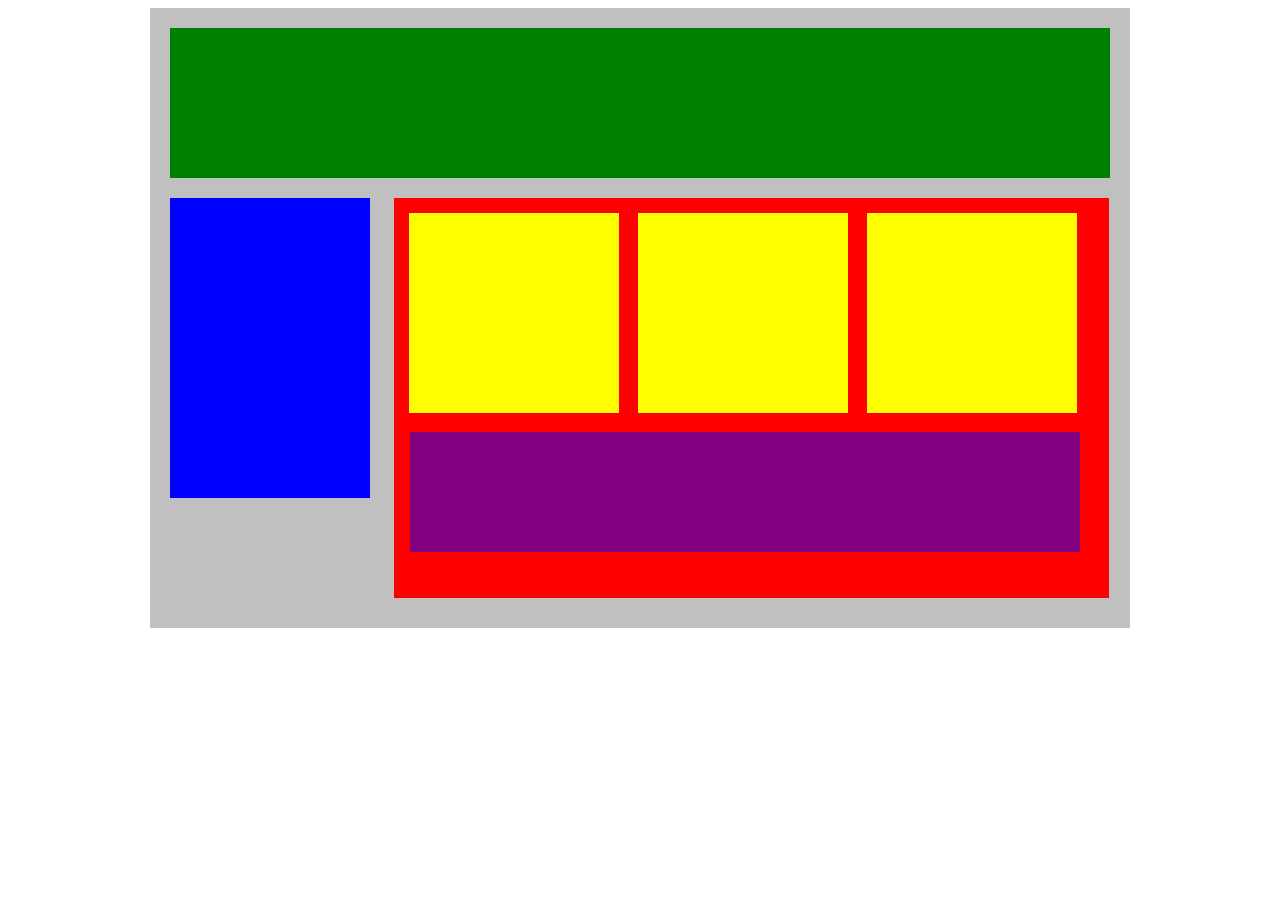
<file: HTML_CSS/Blocks-Plotting/index.html>
<!DOCTYPE html>
<html lang="en">
<head>
    <title>Position Practice</title>
    <link rel="stylesheet" type="text/css" href="style.css">
</head>
<body>
    <div class="container">
        <div class="top-nav"></div>
            <div class="side-nav"></div>
            <div class="main">
                <div class="sub-content"></div>
                <div class="sub-content" id="sc"></div>
                <div class="sub-content"></div>
                <div id="advertisement"></div>
            </div>
    </div>
</body>
</html>
</file>
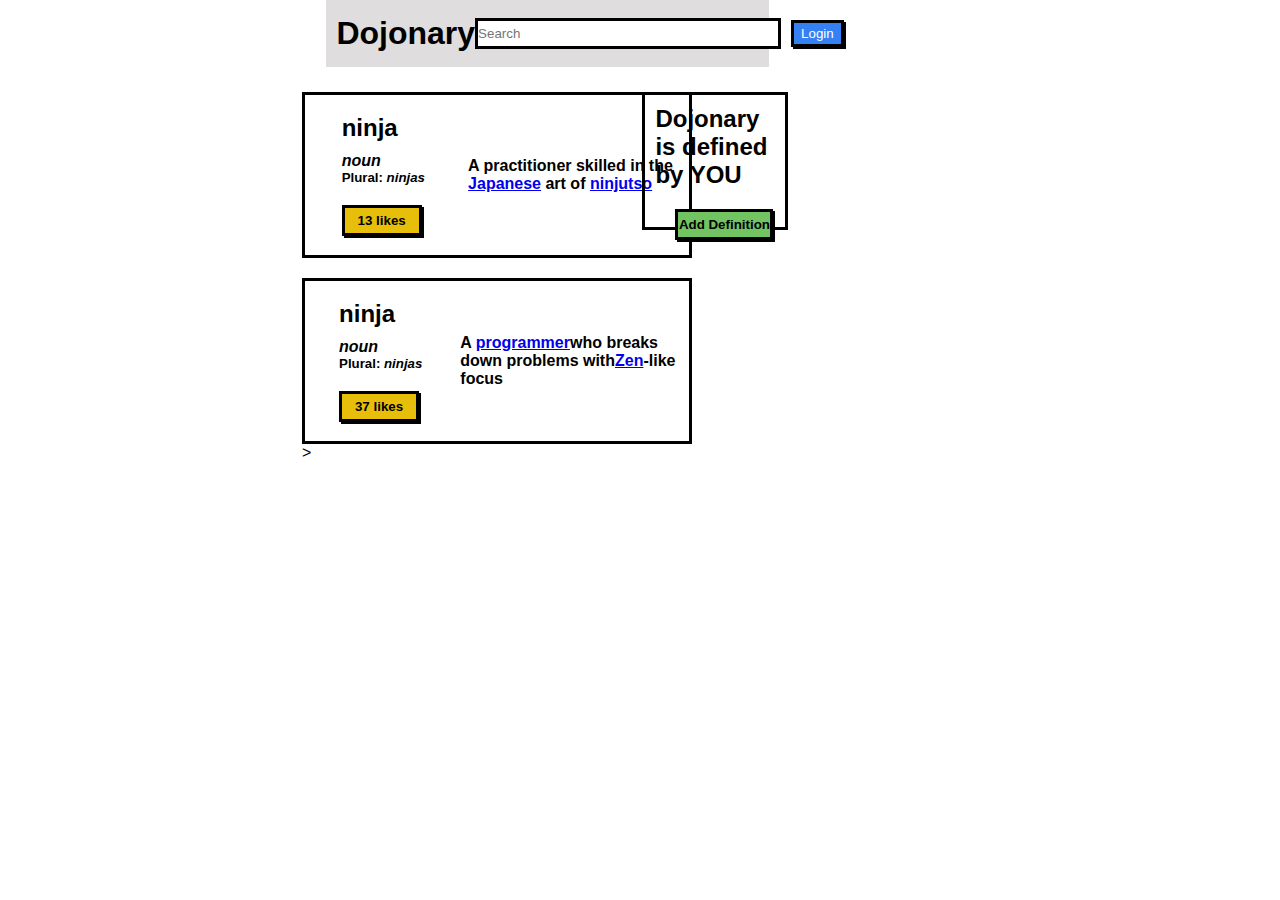
<file: HTML_CSS/Button-clicker/index.html>
<!DOCTYPE html>
<html lang="en">
<head>
    <meta charset="UTF-8">
    <meta name="viewport" content="width=device-width, initial-scale=1.0">
    <title>Dojonary</title>
    <link rel="stylesheet" href="style.css">
</head>
<body>
    <header>
        <h1>Dojonary</h1>
        <form action="">
            <input type="text" name="search" placeholder="Search">
        </form>
        <button onclick="changeText (this)">Login</button>
    </header>
    <main>
        <section>
            <div class="ninja">
                <div class="ninja-info">
                    <h2>ninja</h2>
                    <h4>noun</h4>
                    <h5>Plural: <em>ninjas</em></h5>
                    <button onclick="likealert()">13 likes</button>
                </div>
                <div>
                    <p>A practitioner skilled in the</p><p><span><a href="#">Japanese</a></span> art of <span><a href="#">ninjutso</a></span></p>
                </div>
            </div>
            <div class="ninja dictionary">
                <div class="ninja-info">
                    <h2>ninja</h2>
                    <h4>noun</h4>
                    <h5>Plural: <em>ninjas</em></h5>
                    <button onclick="likealert()">37 likes</button>
                </div>
                <div>
                    <p>A <span><a href="#"> programmer</a></span>who breaks<p>down problems with<span><a href="#">Zen</a></span>-like <p>focus</p></p>
                </div>
            </div>>
        </section>
        <section class="dojonary-box">
            <h2>Dojonary is defined by YOU</h2>
            <button onclick="removetext(this)">Add Definition</button>
        </section>
    </main>
    <script src="script.js"></script>
</body>
</html>
</file>
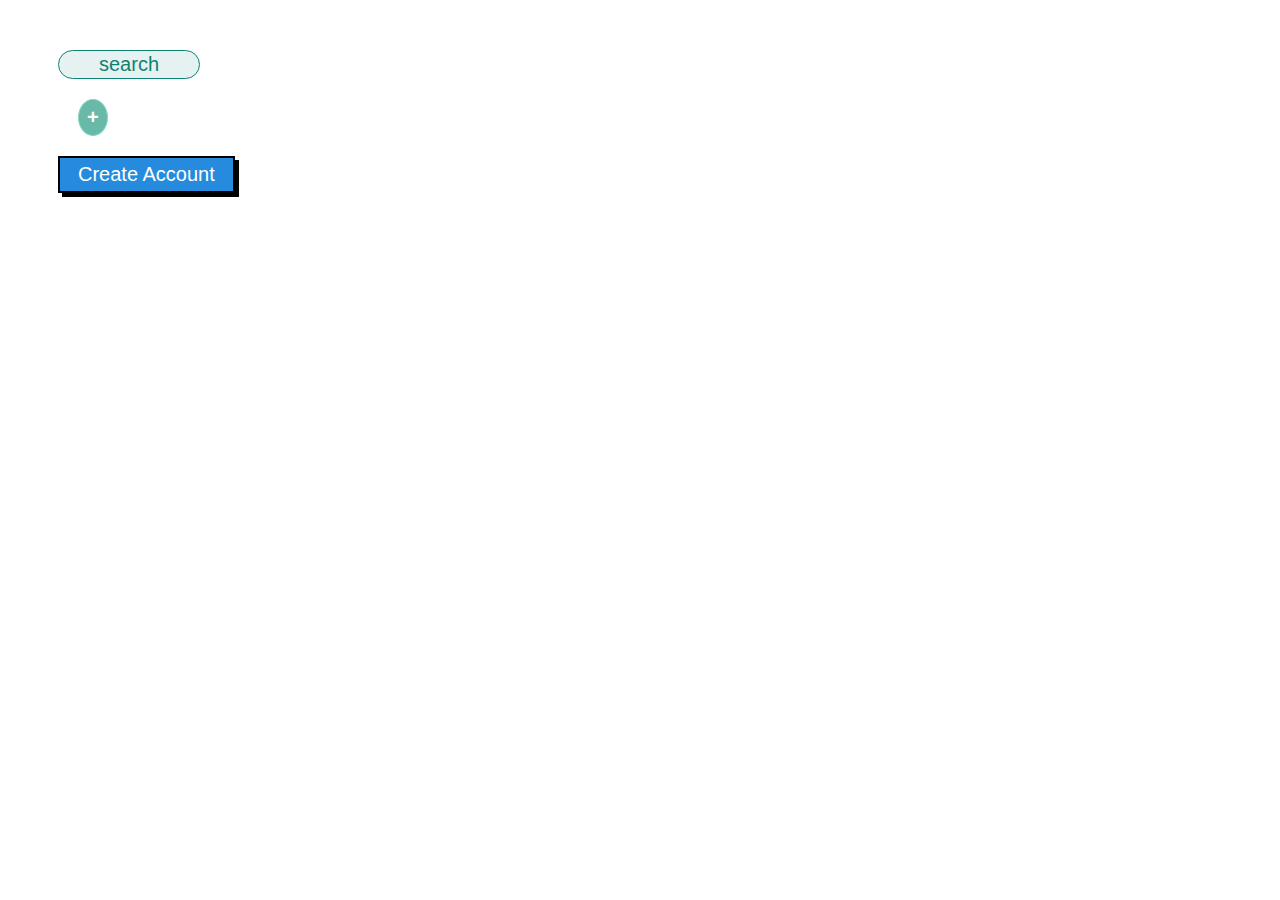
<file: HTML_CSS/button-styling/index.html>
<!DOCTYPE html>
<html lang="en">
<head>
    <meta charset="UTF-8">
    <meta name="viewport" content="width=device-width, initial-scale=1.0">
    <title>Button Styling</title>
    <link rel="stylesheet" href="style.css">
</head>
<body>
    <div class="buttons">
        <button class="button1">search</button>
        <button class="button2">+</button>
        <button class="button3">Create Account</button>
    </div>
</body>
</html>
</file>
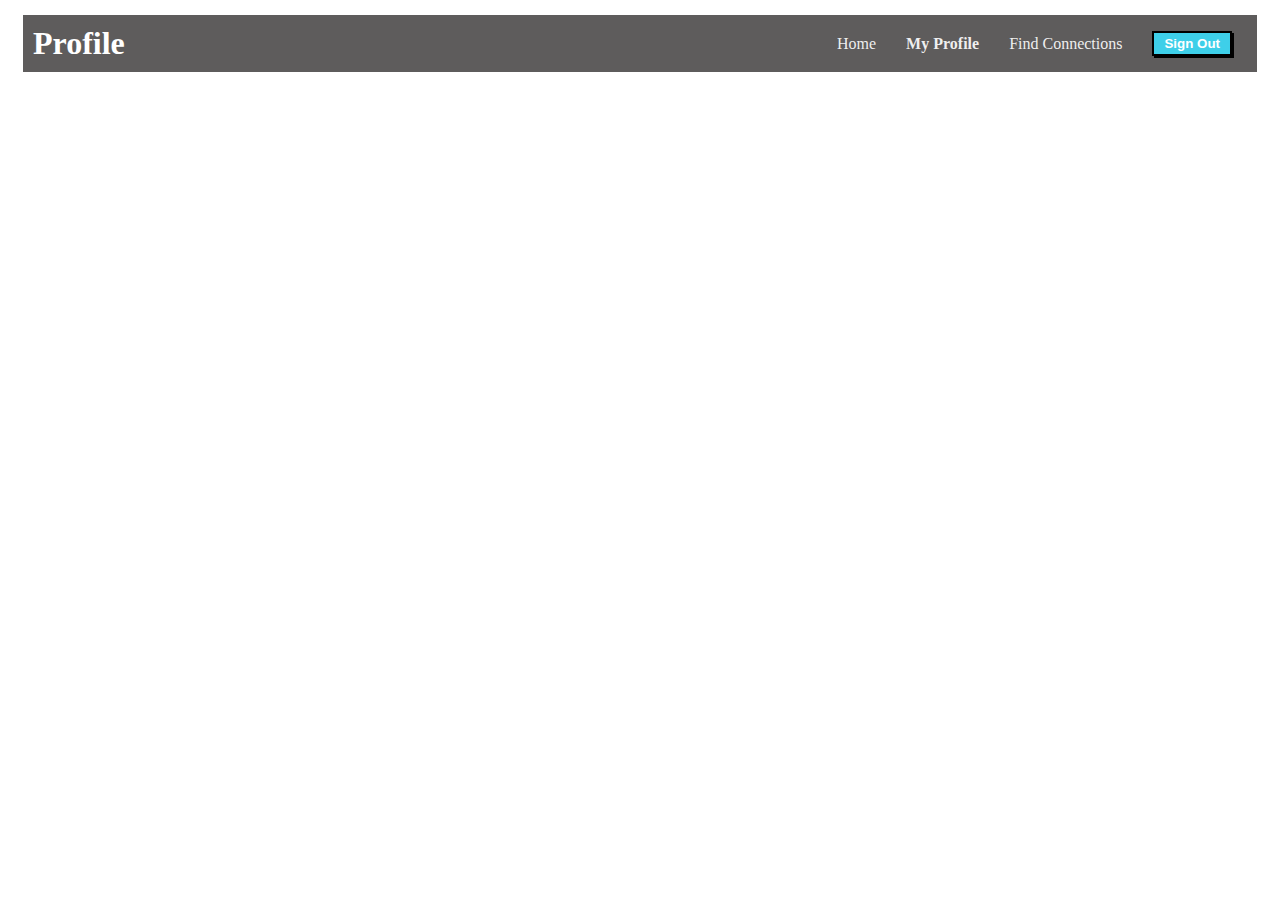
<file: HTML_CSS/flex-navbar/index.html>
<!DOCTYPE html>
<html lang="en">
<head>
    <meta charset="UTF-8">
    <meta name="viewport" content="width=device-width, initial-scale=1.0">
    <title>Document</title>
    <link rel="stylesheet" href="style.css">
</head>
<body>
    <div class="nav">
        <h1 class="nav-title">Profile</h1>
        <ul class="nav-links">
            <li><a href="#">Home</a></li>
            <li><a href="#" class="active">My Profile</a></li>
            <li><a href="#">Find Connections</a></li>
            <li><button class="btn">Sign Out</button></li>
        </ul>
    </div>
    
    
</body>
</html>
</file>
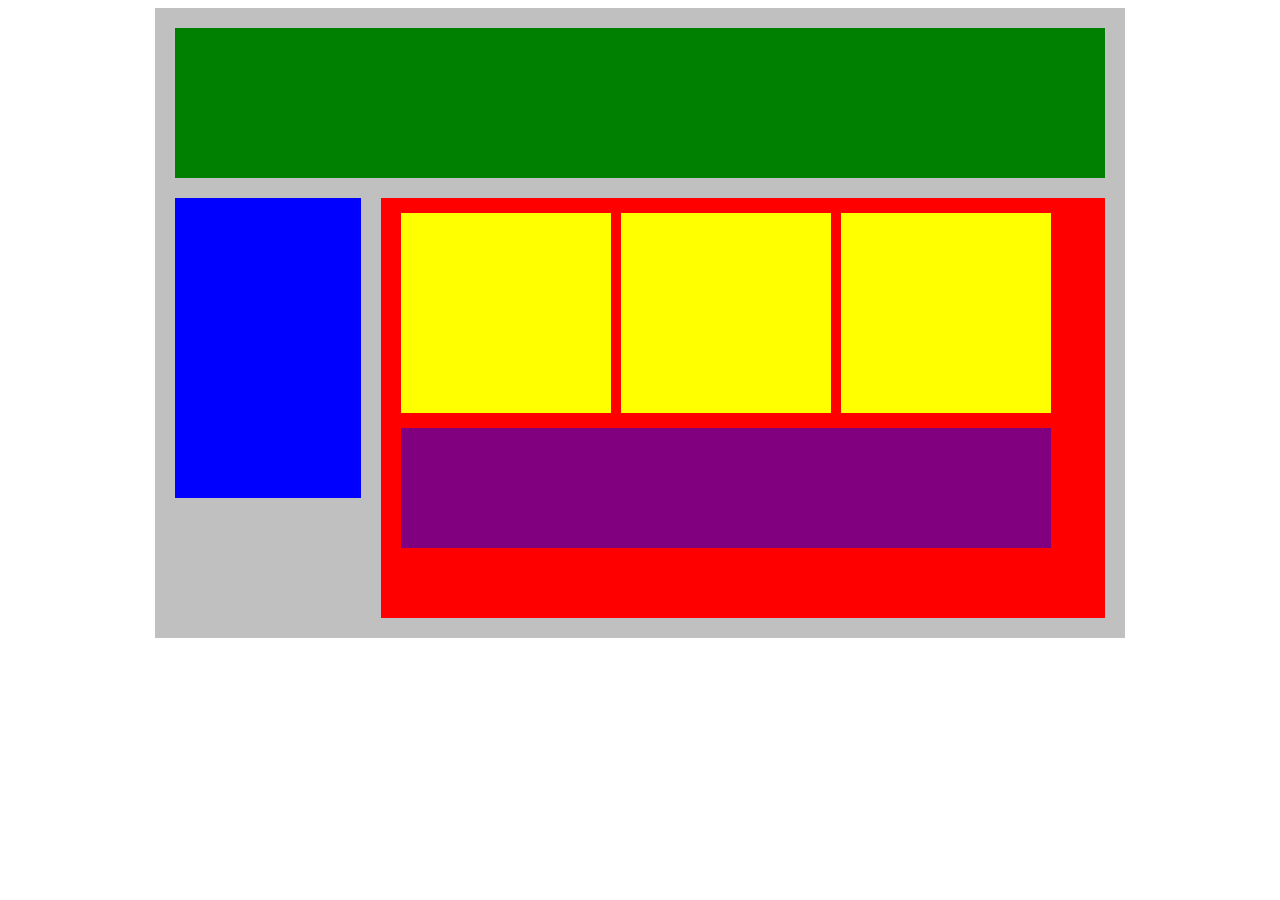
<file: HTML_CSS/Flex-our-blocks/index.html>
<!DOCTYPE html>
<html lang="en">
<head>
    <title>Position Practice</title>
    <link rel="stylesheet" type="text/css" href="style.css">
</head>
<body>
    <div class="container">
        <div class="top-nav"></div>
        <div class="row">
            <div class="side-nav"></div>
            <div class="main">
                <div class="row">
                    <div class="sub-content"></div>
                    <div class="sub-content"></div>
                    <div class="sub-content"></div>
                </div>
                <div id="advertisement"></div>
            </div>
        </div>
    </div>
</body>
</html>
</file>
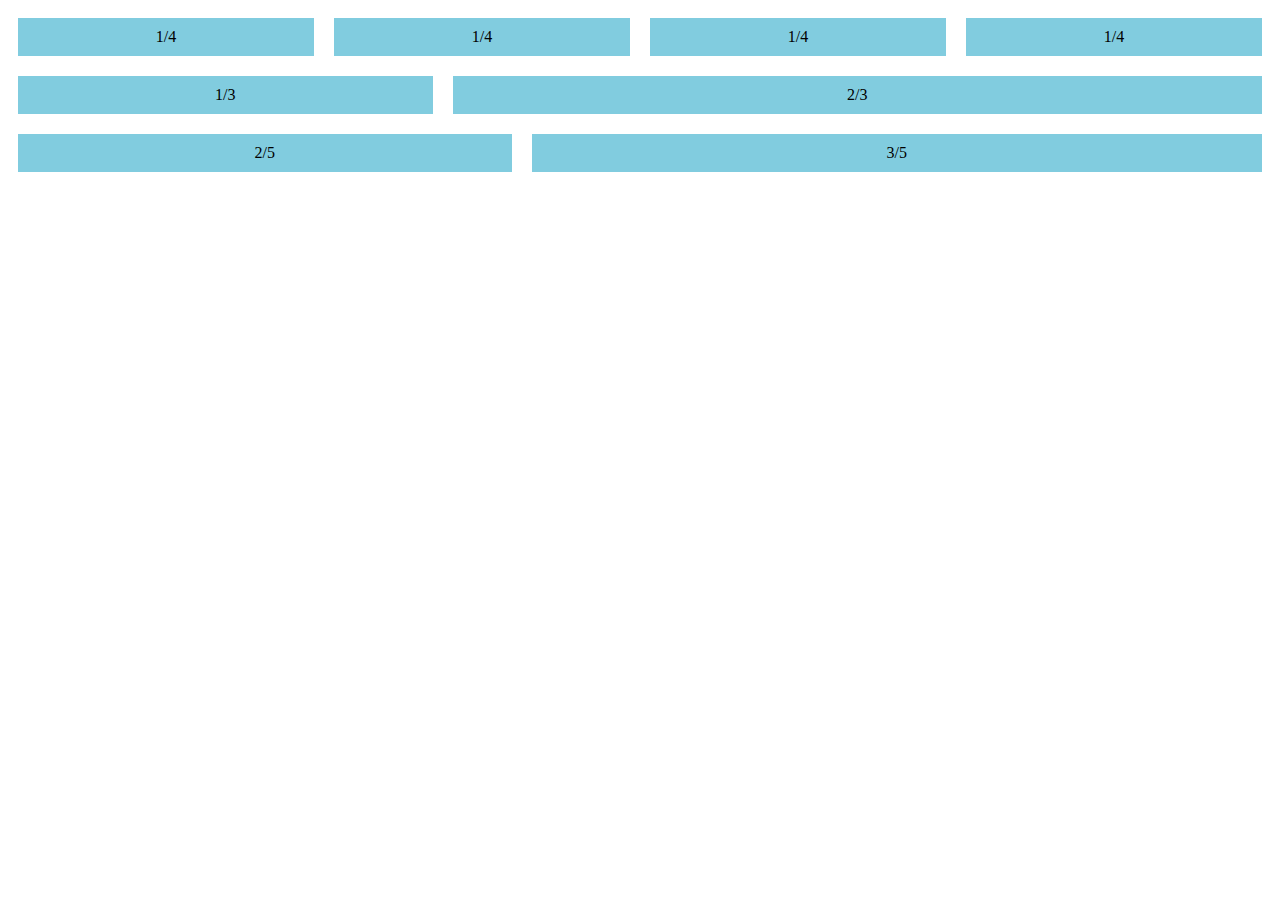
<file: HTML_CSS/Flexible-columns/index.html>
<!DOCTYPE html>
<html lang="en">
<head>
    <meta charset="UTF-8">
    <meta name="viewport" content="width=device-width, initial-scale=1.0">
    <title>Document</title>
    <link rel="stylesheet" href="style.css">
</head>
<body>
    <div class="row">
        <div class="col">1/4</div>
        <div class="col">1/4</div>
        <div class="col">1/4</div>
        <div class="col">1/4</div>
    </div>
    <div class="row">
        <div class="col">1/3</div> 
        <div class="col-2">2/3</div>
    </div>
    <div class="row">
        <div class="col-2">2/5</div>
        <div class="col-3">3/5</div>
    </div>   
</body>
</html>
</file>
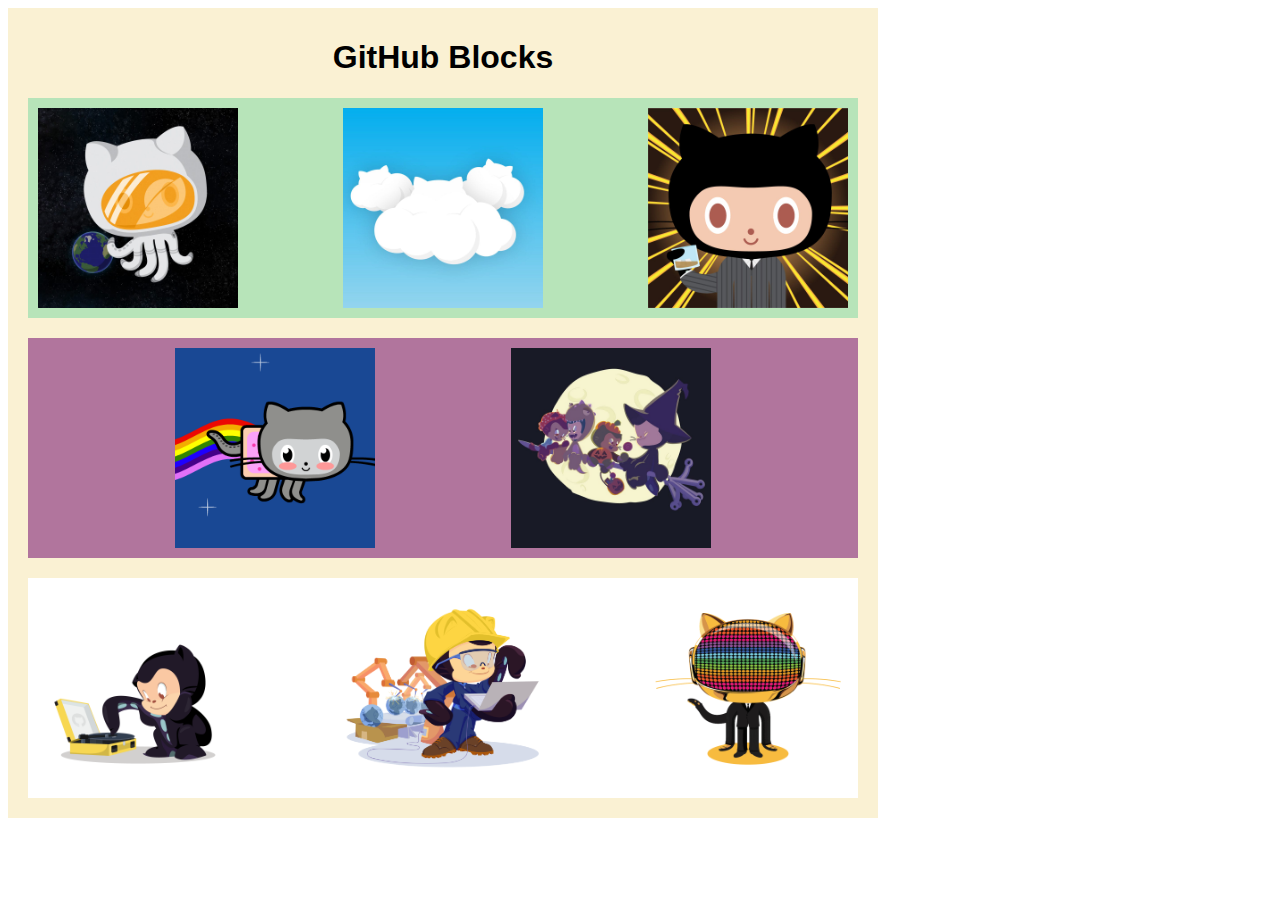
<file: HTML_CSS/Github-blocks/index.html>
<!DOCTYPE html>
<html lang="en">
<head>
    <meta charset="UTF-8">
    <meta name="viewport" content="width=device-width, initial-scale=1.0">
    <title>Github-blocks</title>
    <link rel="stylesheet" href="style.css">
</head>
<body>
    <div class="box">
        <h1>GitHub Blocks</h1> 
        <div class="container1">
            <img src="octonaut.jpg" alt="octonaut">
            <img src="cloud.jpg" alt="cloud">
            <img src="scottocat.jpg" alt="scottocat">
        </div>
        <div class="container2">
            <img src="nyantocat.gif" alt="daftpunktocat">
            <img src="bewitchedtocat.jpg" alt="manufacturetocat">
        </div>
        <div class="container3">
            <img src="vinyltocat.png" alt="vinyltocat">
            <img src="manufacturetocat.png" alt="manufacturetocat">
            <img src="daftpunktocat-guy.gif" alt="daftpunktocat">
        </div>


    </div>
   
</body>
</html>
</file>
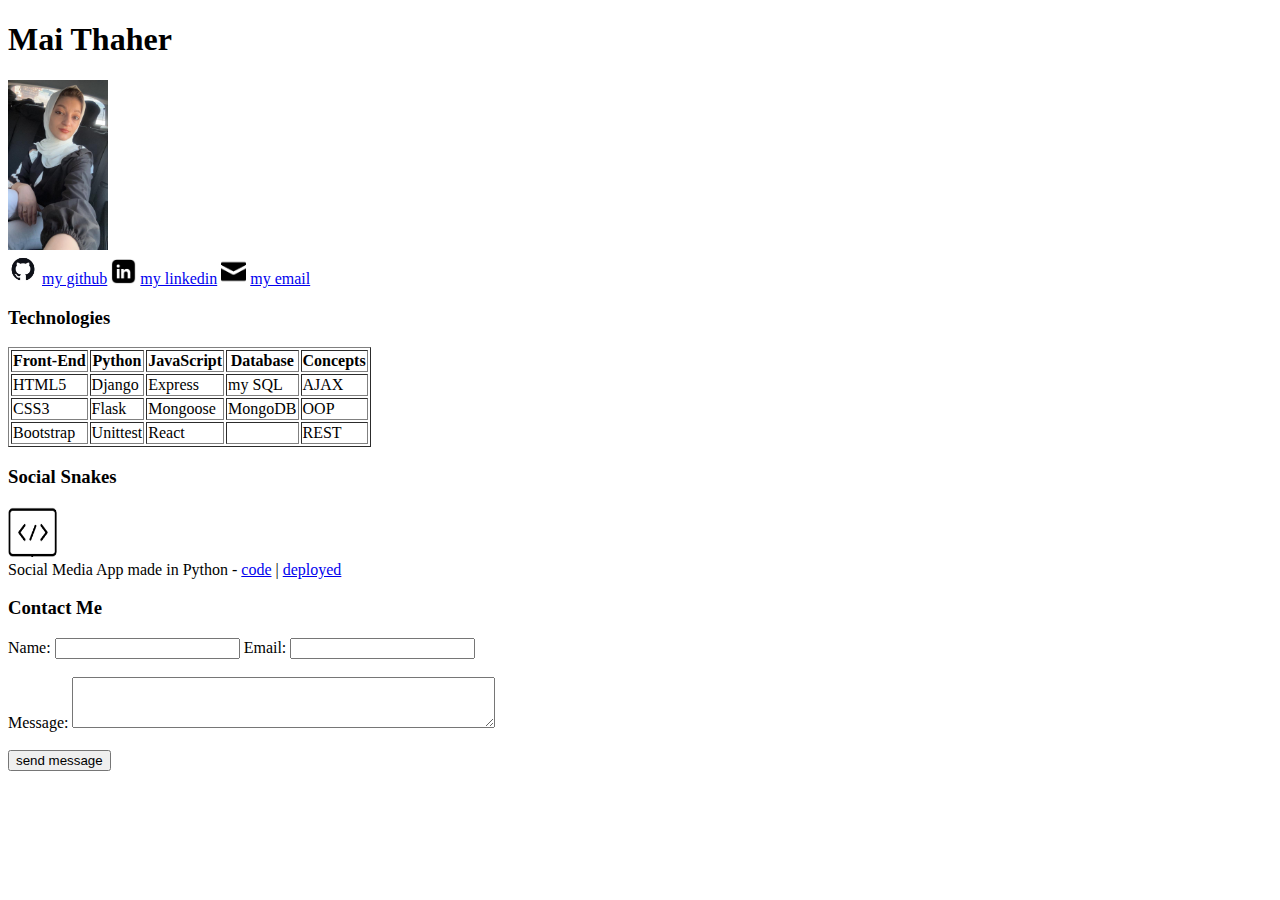
<file: HTML_CSS/Portfolio/index.html>
<!DOCTYPE html>
<html lang="en">
<head>
    <meta charset="UTF-8">
    <meta name="viewport" content="width=device-width, initial-scale=1.0">
    <title>Portfolio</title>
</head>
<body>
    <h1>Mai Thaher</h1>
    <img src="Mai pic.jpeg" alt="My picture" height="170px" width="100px">
    <div>
        <img src="Github-icon.jpeg" alt="Github icon" height="30px" width="30px">
        <a href="https://github.com/">my github</a>
        <img src="linkedin-icon.PNG" alt="Linkedin icon" height="25px" width="25px">
        <a href="https://www.linkedin.com/">my linkedin</a>
        <img src="email icon.png" alt="email icon" height="25px" width="25px">
        <a href="mailto:maithaher79@gmail.com">my email</a>
    </div>

    <h3>Technologies</h3>
    <table border="1">
        <tr>
            <th>Front-End</th>
            <th>Python</th>
            <th>JavaScript</th>
            <th>Database</th>
            <th>Concepts</th>
        </tr>
        <tr>
            <td>HTML5</td>
            <td>Django</td>
            <td>Express</td>
            <td>my SQL</td>
            <td>AJAX</td>
        </tr>
        <tr>
            <td>CSS3</td>
            <td>Flask</td>
            <td>Mongoose</td>
            <td>MongoDB</td>
            <td>OOP</td>
        </tr>
        <tr>
            <td>Bootstrap</td>
            <td>Unittest</td>
            <td>React</td>
            <td></td>
            <td>REST</td>
        </tr>
    </table>
    <h3>Social Snakes</h3>
    <img src="social-snakes.PNG" alt="icon" height="50px" width="50px">
    <div>
        <span>Social Media App made in Python - </span>
        <a href="#">code</a>
        <span>|</span>
        <a href="#">deployed</a>
    </div>
    <h3>Contact Me</h3>
    <form>
        <div>
            <label for="fname">Name:</label>
            <input type="text" name="name" id="fname">
            <label for="mail">Email:</label>
            <input type="email" name="email" id="mail">
        </div>
        <br>
        <div>
            <label for="message">Message:</label>
            <textarea name="message" id="message" cols="50" rows="3"></textarea>
        </div>
        <br>
        <input type="submit" value="send message">
    </form>
</body>
</html>
</file>
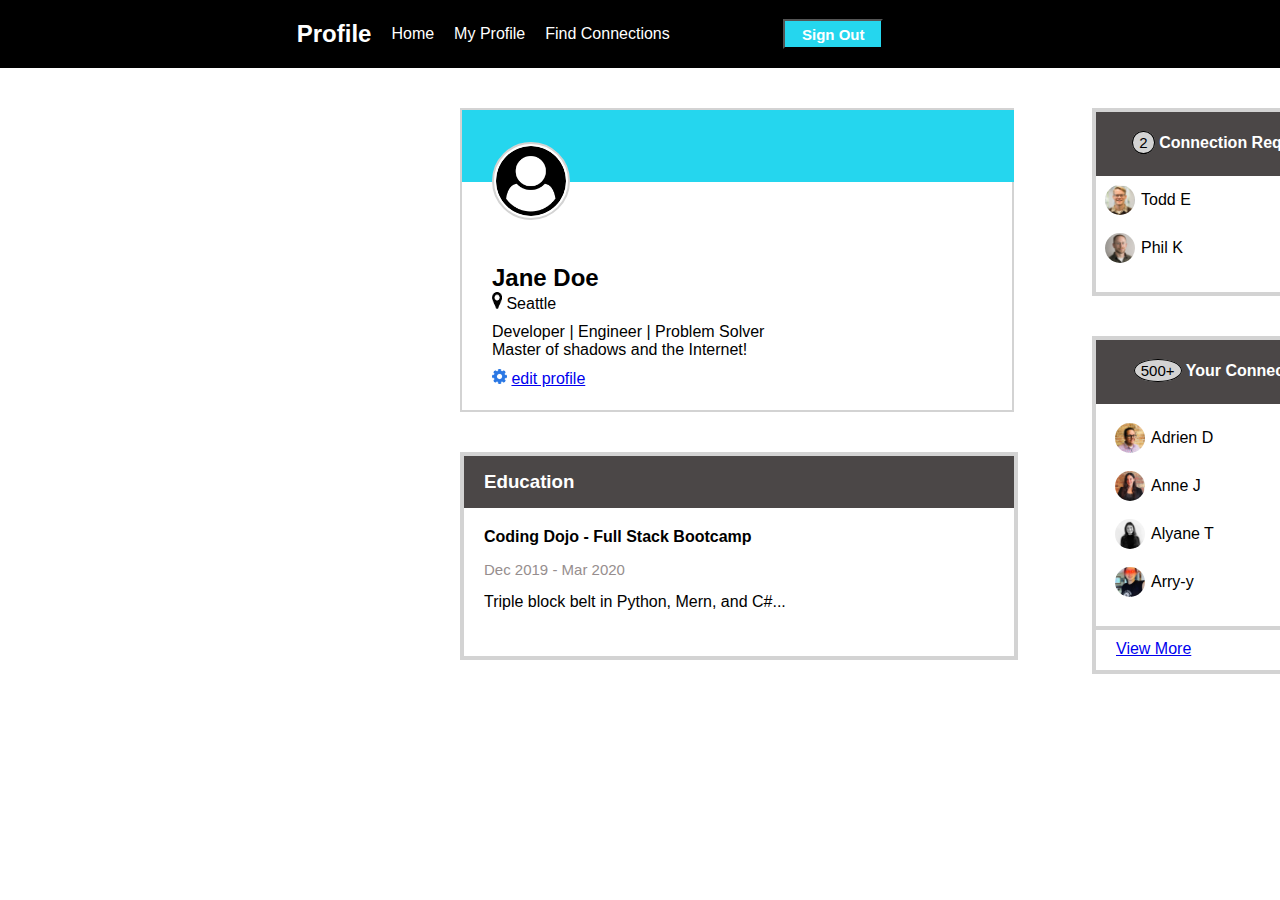
<file: HTML_CSS/profile-page/index.html>
<!DOCTYPE html>
<html lang="en">
<head>
    <meta charset="UTF-8">
    <meta name="viewport" content="width=device-width, initial-scale=1.0">
    <title>Profile</title>
    <link rel="stylesheet" href="style.css">
</head>
<body>
    <nav class="nav-bar">
        <div class="nav-list">
            <h2 class="h2">Profile</h2>
            <a href="#">Home</a>
            <a href="#">My Profile</a>
            <a href="#">Find Connections</a>
        </div>
        <button class="nav-btn">Sign Out</button>
    </nav>
    <div class="container">
        <section class="l-side">
            <div class="user-card">
                <div class="uc-header"></div>
                <div class="uc-body">
                    <img src="user-circle.png" alt="user-circle" id="user-pic">
                    <h2>Jane Doe</h2>
                    <img src="map-marker.png" alt="map-marker" width="10px" height="17px"><span>  Seattle</span>
                </div>
                <p id="uc-p">Developer | Engineer | Problem Solver </p>
                <p id="uc-p2">Master of shadows and the Internet!</p>
                <div class="uc-footer">
                    <img src="gear.png" alt="gear" width="15px" height="15px">
                    <a href="#">edit profile</a>
                </div>
            </div>
            <div class="education">
                <header class="e-header">
                    <h3>Education</h3>
                </header>
                <div class="e-body">
                    <h4>Coding Dojo - Full Stack Bootcamp</h4>
                    <p class="date">Dec 2019 - Mar 2020</p>
                    <p>Triple block belt in Python, Mern, and C#...</p>
                </div>
            </div>
        </section>
        <section class="r-side">
            <div class="connection-r">
                <header class="cr-header">
                    <span id="num2">2</span> <span>Connection Requests</span>
                </header>
                <div class="todd-box">
                    <div class="todd">
                        <img src="todd-s.jpg" alt="todd-s" height="30px" width="30px" class="ppic"><span> Todd E</span>
                    </div>
                    <div class="accept-close1">
                        <img src="accept-circle.png" alt="accept-circle"height="25px" width="25px">
                        <img src="close-circle.png" alt="close-circle"height="25px" width="25px">
                    </div>
                </div>
                <div class="phil-box">
                    <div class="phil">
                        <img src="phil-s.jpg" alt="phil-s"height="30px" width="30px" class="ppic"><span> Phil K</span>
                    </div>
                    <div class="accept-close2">
                        <img src="accept-circle.png" alt="accept-circle"height="25px" width="25px">
                        <img src="close-circle.png" alt="close-circle"height="25px" width="25px">
                    </div>
                </div>
            </div>
            <div class="your-connections">
                <header class="yc-header">
                    <span id="num500">500+</span> <span>Your Connections </span>
                </header>
                    <div class="names-list">
                        <div class="adrien">
                            <img src="adrien-s.jpg" alt="Adrien-D" height="30px" width="30px" class="ppic"><span>  Adrien D</span>
                        </div>
                        <div class="anne">
                            <img src="anne-s.jpg" alt="Anne-J"height="30px" width="30px" class="ppic"><span>  Anne J</span>
                        </div>
                        <div class="alayne">
                            <img src="alayne-s.jpg" alt="Alayne-T" height="30px" width="30px" class="ppic"><span>  Alyane T</span>
                        </div>
                        <div class="arry">
                            <img src="arry-s.jpg" alt="Arry-y"height="30px" width="30px" class="ppic"><span>  Arry-y</span>
                        </div>
                    </div>
                    <div class="link"><a href="#">View More</a></div>
            </div>
        </section>
    </div>
</body>
</html>
</file>
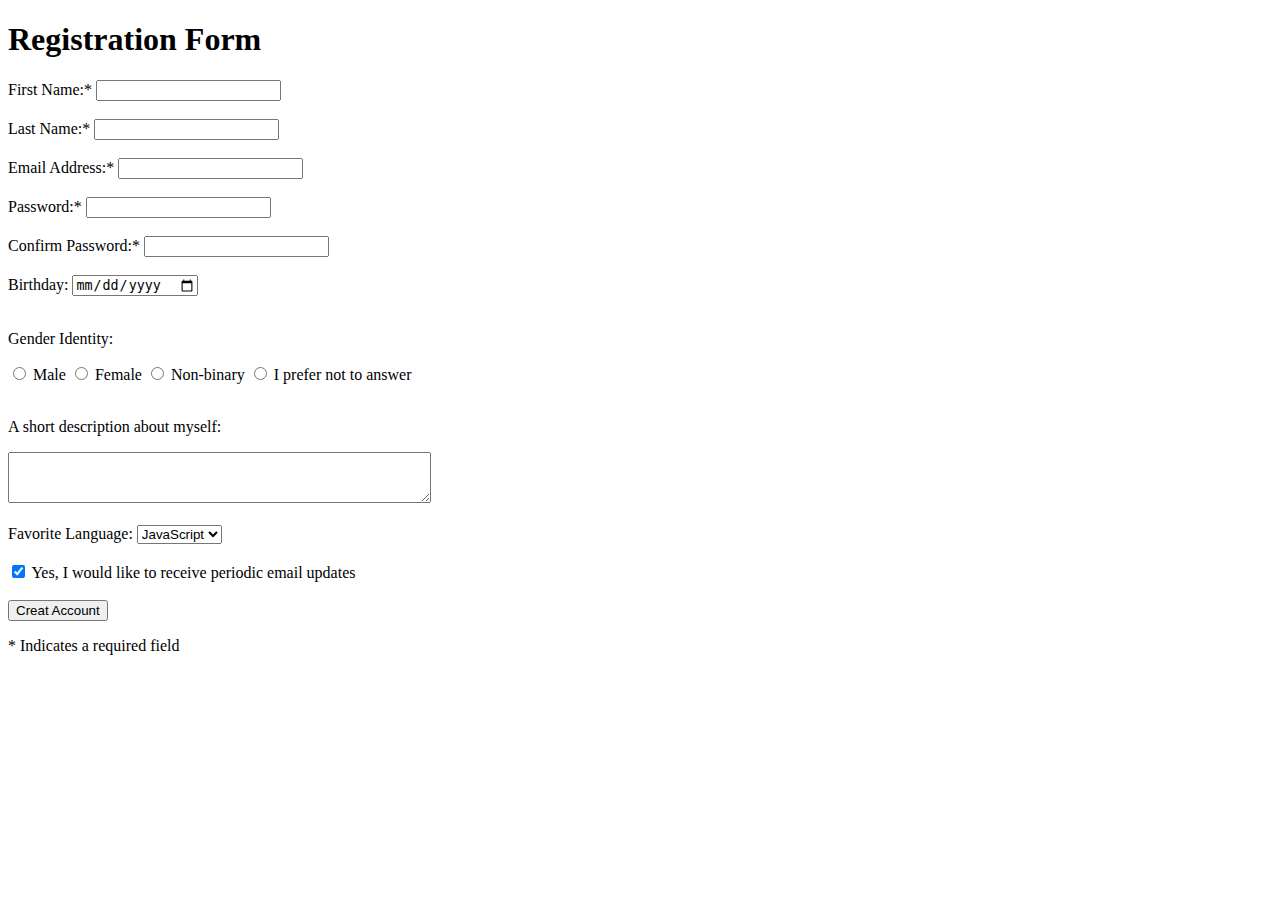
<file: HTML_CSS/registration/index.html>
<!DOCTYPE html>
<html lang="en-us">
    <head>
        <title>Registration Form</title>

    </head>
    <body>
        <h1>Registration Form</h1>
        <form action="/process" method="post">
            <div>
                <label for="fname">First Name:*</label>
                <input type="text" name="first_name" id="fname">
            </div>
            <br>
            <div>
                <label for="lname">Last Name:*</label>
                <input type="text" name="last_name" id="lname">
            </div>
            <br>
            <div>
                <label for="mail">Email Address:*</label>
                <input type="text" name="email" id="mail">
            </div>
            <br>
            <div>
                <label for="pass">Password:*</label>
                <input type="password" name="password" id="pass">
            </div>
            <br>
            <div>
                <label for="c-password">Confirm Password:*</label>
                <input type="password" name="confirm-password" id="c-password">
            </div>
            <br>
            <div>
                <label for="dob">Birthday:</label>
                <input type="date" name="dob" id="dob">
            </div>
            <br>
            <div>
                <p>Gender Identity:</p>
                <input type="radio" name="gender" id="Male" value="male">
                <label for="Male">Male</label>

                <input type="radio" name="gender" id="Female" value="female">
                <label for="Female">Female</label>

                <input type="radio" name="gender" id="Non-binary" value="Non-binary">
                <label for="Non-binary">Non-binary</label>

                <input type="radio" name="gender" id="no-answer" value="I prefer not to answer">
                <label for="no-answer">I prefer not to answer</label>
            </div>
            <br>
            <div>
                <p>A short description about myself:</p>
                <textarea name="description" id="description" cols="50" rows="3"></textarea>
            </div>
            <br>
            <div>
                <label for="language">Favorite Language:</label>
                <select name="language" id="language">
                    <option value="JavaScript">JavaScript</option>
                    <option value="HTML">HTML</option>
                    <option value="CSS">CSS</option>
                </select>
            </div>
            <br>
            <div>
                <input type="checkbox" name="email" id="email" checked>
                <label for="email">Yes, I would like to receive periodic email updates</label>

            </div>
            <br>

            <input type="submit" value="Creat Account">
            <p>* Indicates a required field</p>
    
        </form>

    </body>
</html>
</file>
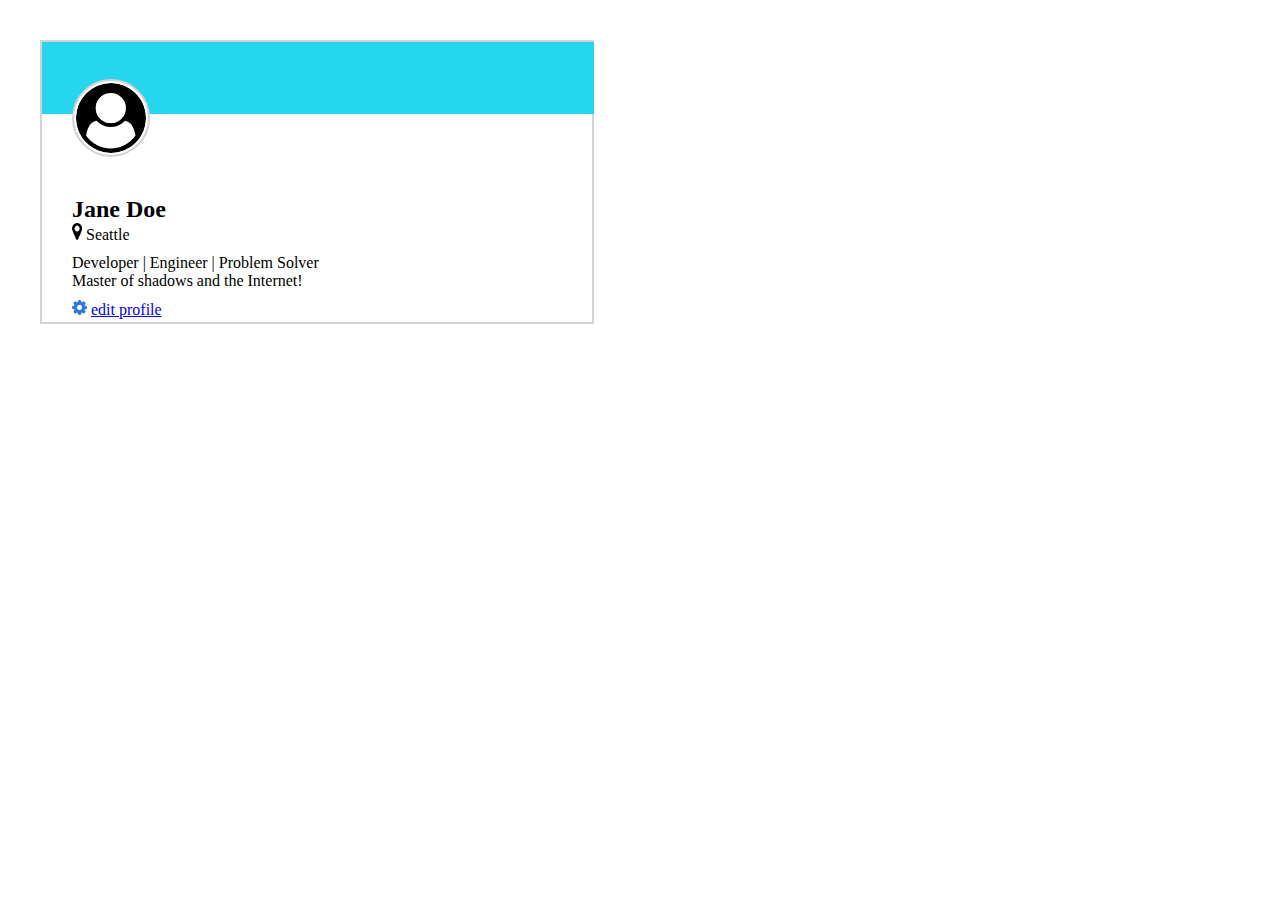
<file: HTML_CSS/user-card/index.html>
<!DOCTYPE html>
<html lang="en">
<head>
    <meta charset="UTF-8">
    <meta name="viewport" content="width=device-width, initial-scale=1.0">
    <title>Profile</title>
    <link rel="stylesheet" href="style.css">
</head>
<body>
    <div class="container">
        <div class="box1"></div>
            <div class="box2">
                <img src="user-circle.png" alt="user-circle" id="user-pic">
                <h2>Jane Doe</h2>
                <img src="map-marker.png" alt="map-marker" width="10px" height="17px"><span>  Seattle</span>
            </div>
            <div class="box3">
                <p>Developer | Engineer | Problem Solver</p>
                <p>Master of shadows and the Internet!</p>
            </div>
            <div class="box4">
                <img src="gear.png" alt="gear" width="15px" height="15px">
                <a href="#">edit profile</a>
            </div>
    </div>
</body>
</html>
</file>
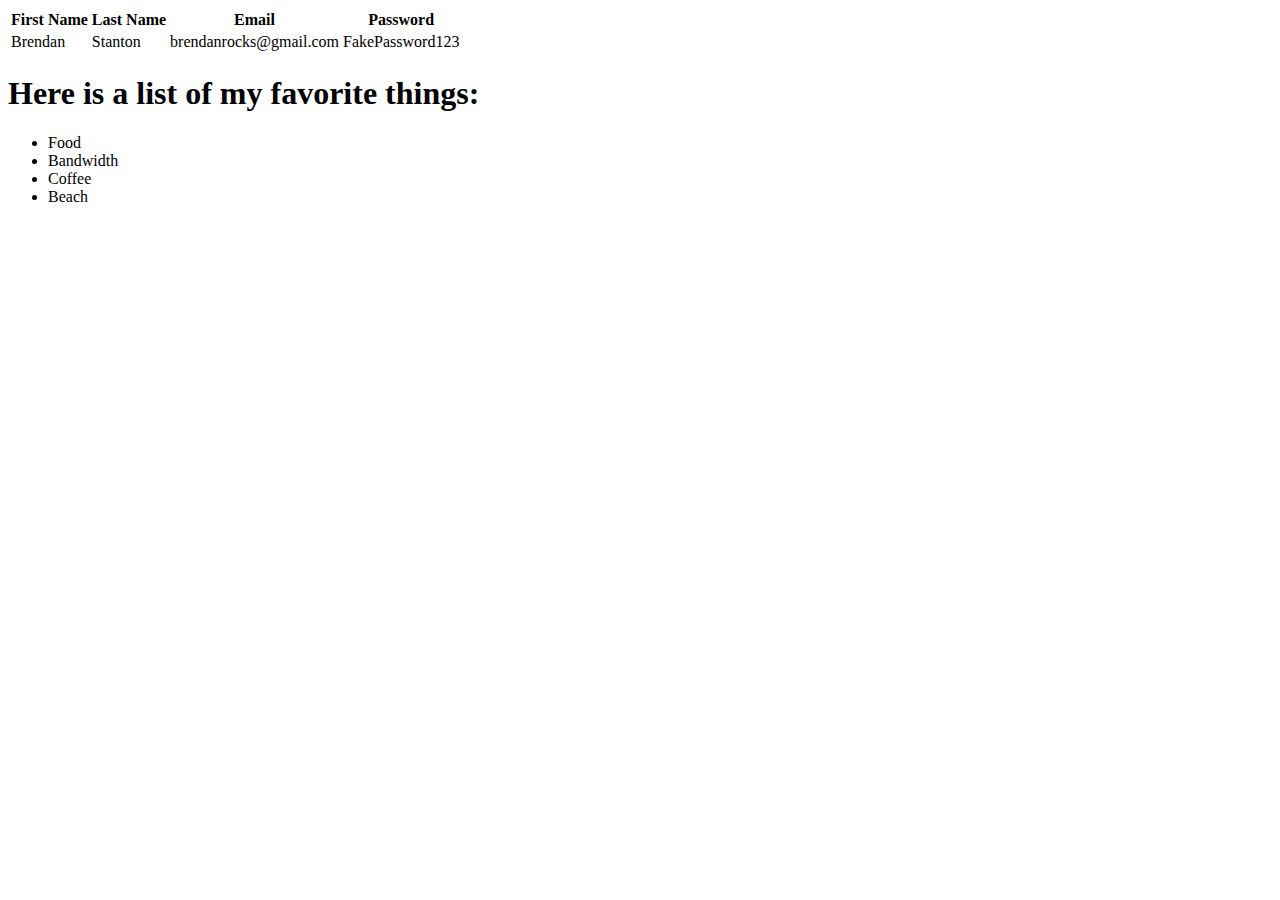
<file: HTML_CSS/indentation/index2.html>
<!DOCTYPE html>
<html>
    <head>
        <title>Basic II</title>
    </head>
    <body>
        <table> 
            <thead>
                <tr>
                    <th>First Name</th>
                    <th>Last Name</th>
                    <th>Email</th>
                    <th>Password</th>
                </tr>
            </thead>
            <tbody>
                <tr>
                    <td>Brendan</td>
                    <td>Stanton</td>
                    <td>brendanrocks@gmail.com</td>
                    <td> FakePassword123</td>
                </tr>
            </tbody>
        </table>
        <h1>Here is a list of my favorite things:</h1>
        <ul>
            <li>Food</li>
            <li>Bandwidth</li>
            <li>Coffee</li>
            <li>Beach</li>
        </ul>
    </body>
</html>
</file>
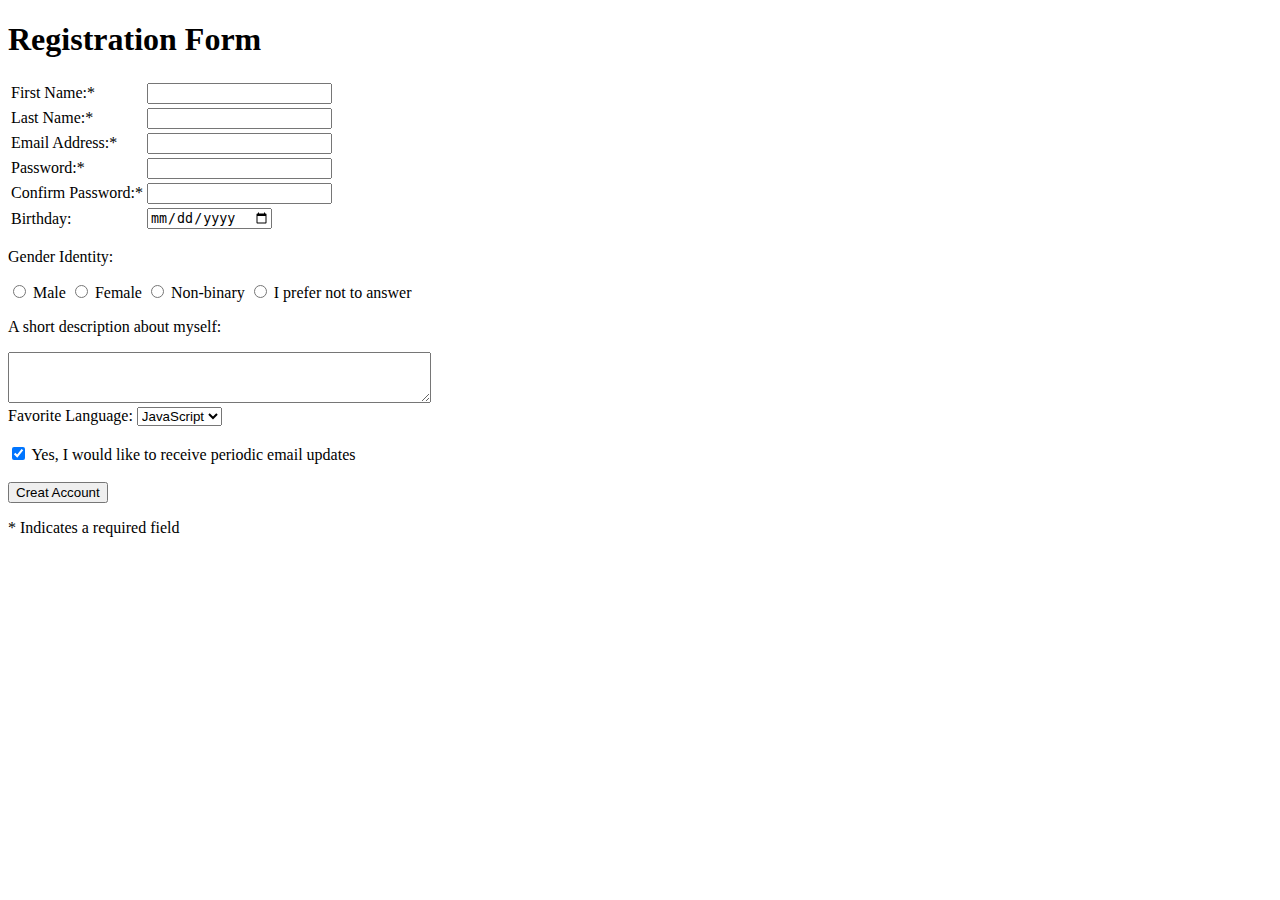
<file: HTML_CSS/registration/index2.html>
<!DOCTYPE html>
<html lang="en-us">
    <head>
        <title>Registration Form</title>
    </head>
    <body>
        <h1>Registration Form</h1>
        <form action="/process" method="post">
            <table>
                <tr>
                    <td>
                        <label for="fname">First Name:*</label>
                    </td>
                    <td>
                        <input type="text" name="first_name" id="fname">
                    </td>
                </tr>
                <tr>
                    <td>
                        <label for="lname">Last Name:*</label>
                    </td>
                    <td>
                        <input type="text" name="last_name" id="lname">
                    </td>
                </tr>
                <tr>
                    <td>
                        <label for="mail">Email Address:*</label>
                    </td>
                    <td>
                        <input type="email" name="email" id="mail">
                    </td>
                </tr>
                <tr>
                    <td>
                        <label for="pass">Password:*</label>
                    </td>
                    <td>
                        <input type="password" name="password" id="pass">
                    </td>
                </tr>
                <tr>
                    <td>
                        <label for="c-password">Confirm Password:*</label>
                    </td>
                    <td>
                        <input type="password" name="confirm-password" id="c-password">
                    </td>
                </tr>
                <tr>
                    <td>
                        <label for="dob">Birthday:</label>
                    </td>
                    <td>
                        <input type="date" name="dob" id="dob">
                    </td>
                </tr>
            </table>
            <p>Gender Identity:</p>
            <div>
                <input type="radio" name="gender" id="Male" value="male">
                <label for="Male">Male</label>

                <input type="radio" name="gender" id="Female" value="female">
                <label for="Female">Female</label>

                <input type="radio" name="gender" id="Non-binary" value="Non-binary">
                <label for="Non-binary">Non-binary</label>

                <input type="radio" name="gender" id="no-answer" value="I prefer not to answer">
                <label for="no-answer">I prefer not to answer</label>
            </div>
                <p>A short description about myself:</p>
                <textarea name="description" id="description" cols="50" rows="3"></textarea>
            <div>
                <label for="language">Favorite Language:</label>
                <select name="language" id="language">
                    <option value="JavaScript" >JavaScript</option>
                    <option value="HTML" >HTML</option>
                    <option value="CSS" >CSS</option>
                </select>
            </div>
        </br>
            <div>
                <input type="checkbox" name="email" id="email" checked>
                <label for="email">Yes, I would like to receive periodic email updates</label>
            </div>
        </br>
            <input type="submit" value="Creat Account">
            <p>* Indicates a required field</p>
        </form>
    </body>
</html>
</file>
<file: HTML_CSS/Blocks-Plotting/style.css>
.container{
    width: 960px;
    background-color: silver;
    margin: 0px auto;
    padding: 10px;
}
.top-nav {
    height: 150px;
    background-color: green;
    margin: 10px;
    display:block;
    
}
.side-nav {
    height: 300px;
    width: 200px;
    background-color: blue;
    
    display: inline-block;
    /* vertical-align: top; */
    margin: 10px;
    
    
}
.main {
    height: 400px;
    width: 700px;
    background-color: red;
    margin:10px;
    margin-bottom: 20px;
    display: inline-block;
    vertical-align: top; 
    padding-right: 15px;
    
    
}
.sub-content {
    height: 200px;
    width: 210px;
    background-color: yellow;
    display: inline-block;
    margin: 15px; 
    /* margin-left: 4px; */
    margin-right: 0px;
}
#advertisement {
    height: 120px;
    width: 670px;
    background-color: purple;
    display: block;
    margin: 10;
    margin-left: 16px;
    margin-right: 14px;
}
/* #sc {
    margin-left: 0px;
    margin-right: 0px;
} */
</file>
<file: HTML_CSS/Button-clicker/style.css>
* {
    padding: 0;
    margin: 0;
    font-family: sans-serif;
}

header {
    width: 33%;
    background-color: rgb(223, 221, 221);
    display: flex;
    align-items: center;
    justify-content: space-around;
    margin-left: 25.5%;
    padding: 10px;
}
header input {
    width: 300px;
    border: 3px solid black;
    height: 25px;
}
header button {
    color: white;
    background-color: rgb(53, 129, 243);
    border: 3px solid black;
    box-shadow: 2px 2px black;
    width: 60px;
    padding: 3px 7px;
}
main {
    width: 38%;
    height: 600px;
    margin-left: 23.6%;
    padding-top: 25px;
}
.ninja-info {
    padding: 10px;  
}
h2,h4,h5,button {
    margin: 10px;
}
.ninja-info h4 {
    font-style: italic;
    margin-bottom: 0;
}
.ninja-info h5 {
    margin-top: 0;
}
.ninja-info button {
    border: 3px solid black;
    background-color: rgb(231, 191, 10);
    width: 80px;
    padding: 5px 10px;
    font-weight:bold;
    box-shadow: 2px 2px black;
}
.ninja p, .ninja-dictionary p {
    font-weight: bold;
} 
.ninja {
    width:110% ;
    border: 3px solid black;
    height: 150px;
    padding: 5px;
  
    display: flex;
    align-items: center;
    justify-content: space-around;
}
.dojonary-box {
    border: 3px solid black;
    width: 30%;
    height:22%;
}
main {
    display: flex;
    align-items: flex-start;
    justify-content: space-around;
}
.dictionary {
    margin-top: 20px;
}
.dojonary-box button {
    border: 3px solid black;
    background-color:rgb(113, 196, 97);
    text-align: center;
    width: 70%;
    padding: 5px 0px;
    margin-left: 30px;
    box-shadow: 2px 2px black;
    font-weight: bold;
}
</file>
<file: HTML_CSS/button-styling/style.css>
.button1 {
    border: 1px solid rgb(14, 131, 115);
    background-color: rgb(230, 241, 241);
    color: rgb(14, 131, 115) ;
    padding: 2px 40px;
    border-radius: 20px;
    font-size: 20px;
}
.buttons {
    margin: 50px;
}
.button2 {
    border: 1px solid rgb(129, 214, 196);
    border-radius: 100%;
    background-color: rgb(105, 185, 168);
    color: white;
    padding: 6px 8px;
    font-size: 20px;
    font-weight: bold;
    margin: 20px;
}
.button3 {
    border: 2px solid black;
    background-color: rgb(38, 139, 221);
    color: white;
    padding: 5px 18px;
    font-size: 20px;
    box-shadow: 4px 4px black;
}
.button1, .button2, .button3 {
    display: block;
}
</file>
<file: HTML_CSS/flex-navbar/style.css>
ul {
    background-color: rgb(94, 92, 92);
    display: flex;
    justify-content: flex-end;
    align-items: center;
    margin: 0px;
}
li {
    list-style-type: none;
    margin: 0px 15px;
}
a {
    color: rgba(255, 255, 255, 0.904);
    text-decoration: none;

}
.nav {
    display: flex;
    align-items: center;
    background-color: rgb(94, 92, 92);
    justify-content: space-between;
    padding: 10px;
    margin: 15px;

}
.nav-title {
    color: white;
    margin: 0px;
}
a.active {
    font-weight: bold;
}
.btn {
    border: 2px solid black;
    background-color:rgb(62, 207, 233);
    color: white;
    font-weight: bold;
    padding: 3px 10px;
    box-shadow: 2px 2px black;
}
</file>
<file: HTML_CSS/Flex-our-blocks/style.css>
.container{
    width: 950px;
    background-color: silver;
    margin: 0px auto;
    padding: 10px;
}
.top-nav {
    height: 150px;
    background-color: green;
    display: block;
    margin: 10px;
}
.side-nav {
    height: 300px;
    width: 200px;
    background-color: blue;
    margin: 10px;
}
.main {
    height: 400px;
    width: 700px;
    background-color: red;
    margin: 10px;
    padding: 10px 44px 10px 10px;
}
.sub-content {
    height: 200px;
    width: 210px;
    background-color: yellow;
    margin: 5px;
}
#advertisement {
    height: 120px;
    width: 650px;
    background-color: purple;
    margin: 10px;
    padding-right:0px
}
.row{
    display: flex;
    justify-content: center;
}
</file>
<file: HTML_CSS/Flexible-columns/style.css>
.row {
    display: flex;
    flex-wrap: wrap;
}
.col {
    flex: 1;
    background-color: rgb(129, 204, 223);
    margin: 10px;
    padding: 10px;
    text-align: center;
}
.col-2 {
    flex: 2;
    margin: 10px;
    padding: 10px;
    background-color: rgb(129, 204, 223);
    text-align: center;
}
.col-3 {
    flex: 3;
    margin: 10px;
    padding: 10px;
    background-color: rgb(129, 204, 223);
    text-align: center;
}
</file>
<file: HTML_CSS/Github-blocks/style.css>
.box {
    background-color: rgb(250, 241, 211);
    width: 850px;
    padding: 10px;
}
h1 {
    text-align: center;
    font-family: sans-serif;
}
.container1 {
    background-color: rgb(183, 228, 185);
    display: flex;
    align-items: center;
    justify-content: space-between;
    padding: 10px;
    margin: 10px 10px 20px 10px;
}
.container1 img {
    width: 200px;
    height: 200px;
}
.container2 {
    background-color: rgb(177, 117, 157);
    display: flex;
    align-items: center;
    justify-content: space-evenly;
    padding: 10px;
    margin: 10px 10px 20px 10px;
}
.container2 img {
    width: 200px;
    height: 200px;
}
.container3 {
    background-color: rgb(255, 255, 255);
    display: flex;
    align-items: center;
    justify-content: space-between;
    padding: 10px;
    margin: 10px;
}
.container3 img {
    width: 200px;
    height: 200px;
}
</file>
<file: HTML_CSS/profile-page/style.css>
* {
    padding: 0;
    margin: 0;
    font-family: sans-serif;
}
.nav-list {
    background-color: black;
    display: flex;
    align-items: center;
    padding: 10px;
    margin-left: 230px;

    
}
.nav-list a {
    color: white;
    text-decoration: none;
    padding: 10px;
    text-align: center;
    
}
.h2 {
    color: white;
    margin: 10px;
}
nav {
    display: flex;
    align-items: center;
    justify-content: space-around;
    background-color: black;
}
.nav-btn {
    background-color: rgb(37, 214, 238);
    width: 100px;
    height: 30px;
    margin-right: 350px;  
    color: white;
    font-size: 15px;
    font-weight:700;
}
.nav-bar {
    display: flex;
    justify-content: space-around;
}
.container {
    
    width: 900px;
    height: 800px;
    margin: 0px 460px;   
    display: flex;
    justify-content: space-between;
    align-items:flex-start; 
}
.user-card {
    border: 2px solid lightgray;
    width: 550px;
    height:300px;
    margin-top: 40px;
    margin-bottom: 40px;
}
.uc-header {
    border: 1px solid rgb(37, 214, 238);
    background-color: rgb(37, 214, 238);
    width: 550px;
    height: 70px;
}
.uc-body {
    padding-left: 10px;
    margin-left: 20px;
    
    
}
.uc-footer {
    margin-left: 20px;
    padding-left: 10px;
} 
#user-pic {
    height: 70px;
    width: 70px;
    position: relative;
    bottom: 40px;
    left: 0px;
    border: 2px solid lightgrey;
    border-radius: 100%;
    padding: 2px;
    background-color: white;
}
.user-card p {
    margin-left: 20px;
    padding: 10px; 
}
#uc-p {
    padding-bottom: 0;
}
#uc-p2 {
    padding-top: 0;
}
.education {
    border: 4px solid lightgray;
    width: 550px;
    height: 200px;
}
.e-header {
    background-color: rgb(75, 71, 71);
    color: white;
    padding: 15px;
    padding-left: 20px;
}
.e-body {
    padding: 20px;
    
}
.e-body h4 {
    margin-bottom: 15px;
}
.e-body p {
    margin-bottom: 15px;
}
.date {
    font-size: 15px;
    color: rgb(150, 142, 142);
}
.connection-r {
    width: 260px;
    height: 180px;
    border: 4px solid lightgray; 
    
}
.cr-header {
    width: inherit;
    background-color: rgb(75, 71, 71);
    color: white;
    border: 2px solid rgb(75, 71, 71); 
    height: 40px;
    text-align: center;
    padding-top: 20px; 
    font-weight: 600;  

}
#num2 {
    border: 1px solid black;
    border-radius: 100%;
    background-color: lightgray;
    padding: 2px 6px;
    color: black;
    font-weight: 500;
    font-size:15px;
}
.todd, .phil {
    display: flex;
    justify-content: flex-start;
    align-items: center;
    padding: 8px;
}
.ppic {
    border: 1px solid white;
    border-radius: 100%;
    margin-right: 5px;
}
.accept-close1, .accept-close2 {
    display: flex;
    align-items: center;
    justify-content: flex-end;
}
.todd-box {
    display: flex;
    justify-content: space-between;
}
.accept-close1 img {
    padding-right: 5px;
}
.phil-box {
    display: flex;
    justify-content: space-between;
}
.accept-close2 img {
    padding-right: 5px;
}
.your-connections {
    width: 260px;
    height: 330px;
    border: 4px solid lightgray; 
    margin-top: 40px;
    
}
.yc-header {
    width: inherit;
    background-color: rgb(75, 71, 71);
    color: white;
    border: 2px solid rgb(75, 71, 71); 
    height: 40px;
    text-align: center;
    padding-top: 20px; 
    font-weight: 600;
}
.names-list {
    margin: 10px;
    padding-bottom: 10px;
    
}
.adrien, .anne, .alayne, .arry {
    display: flex; 
    align-items: center;
    padding: 8px; 
}
.link {
    border-top: 4px solid lightgray; 
    padding-left: 20px;
    padding-top: 10px;
    margin-bottom: 10px;
}
#num500 {
    border: 1px solid black;
    border-radius: 100%;
    background-color: lightgray;
    padding: 2px 6px;
    color: black;
    font-weight: 500;
    font-size:15px;
}
.l-side {
    margin-top: 0px;
    padding-top: 0;
}
.r-side {
    margin-top: 40px;
}
</file>
<file: HTML_CSS/user-card/style.css>
* {
    padding: 0;
    margin: 0;
    font-family:serif;
}
.container {
    border: 2px solid lightgray;
    width: 550px;
    height:280px;
    margin: 40px;
}
.box1 {
    border: 1px solid rgb(37, 214, 238);
    background-color: rgb(37, 214, 238);
    width: 550px;
    height: 70px;
}
.box2 {
    padding-left: 10px;
    margin-left: 20px;
    
    
}
.box3 {
    margin-left: 20px;
    padding: 10px; 
}
.box4 {
    margin-left: 20px;
    padding-left: 10px;
}
#user-pic {
    height: 70px;
    width: 70px;
    position: relative;
    top: -35px;
    left: 0px;
    border: 2px solid lightgrey;
    border-radius: 100%;
    padding: 2px;
    background-color: white;
}
</file>
